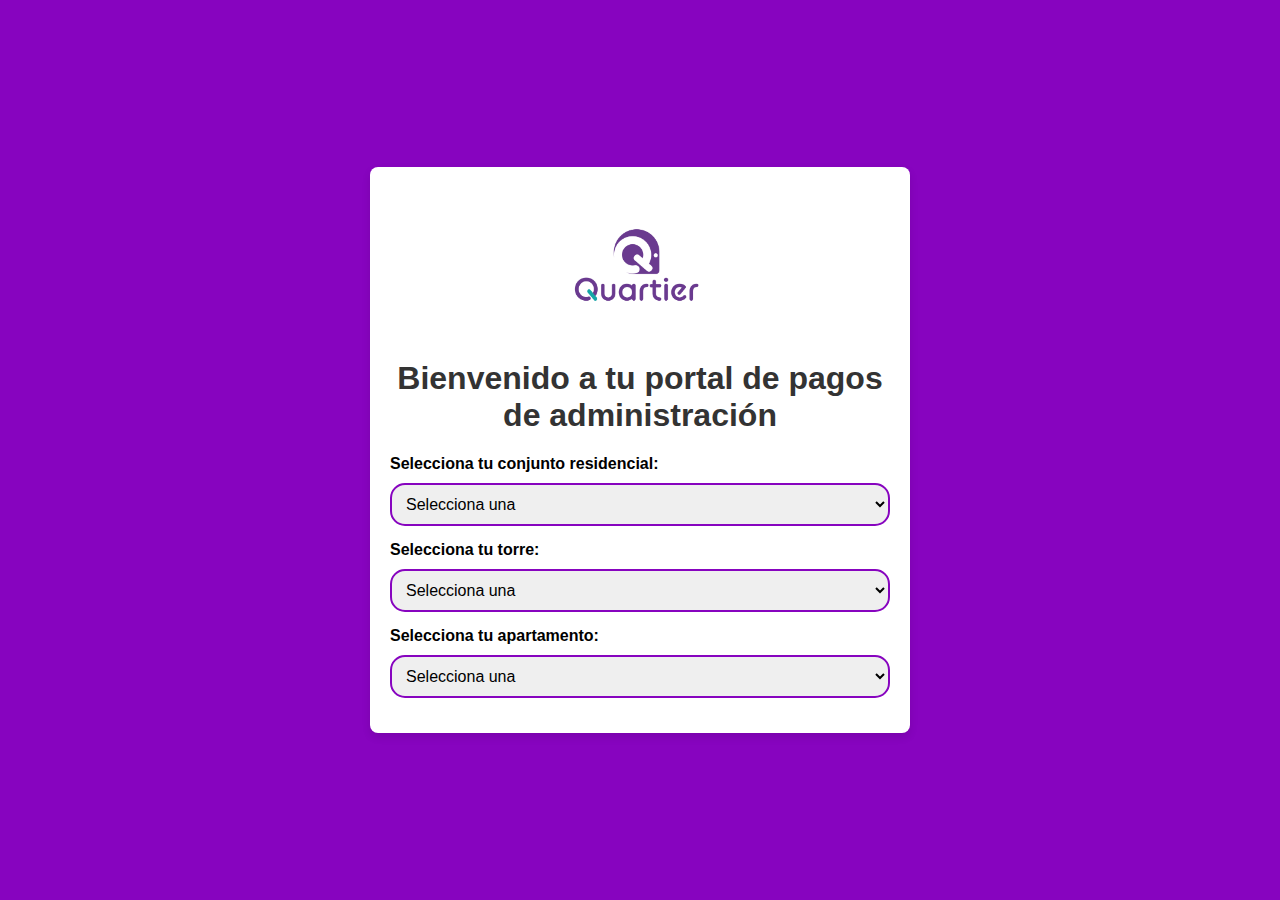
<file: Proyecto generado/index.html>
<!DOCTYPE html>
<html lang="es">
<head>
    <meta charset="UTF-8">
    <meta name="viewport" content="width=device-width, initial-scale=1.0">
    
    <link rel="stylesheet" type="text/css" href="style.css">
    
    
    <title>Portal de Pagos de Administración</title>
    
</head>
<body>

    <div class="container">
        <div class="logoQuartier">
            <img class="quartier" src="../Proyecto generado/Imagen/Logo Con Forma (1).png" width="200px" height="151px" alt="quartierImg" >
        </div>

        <h1>Bienvenido a tu portal de pagos de administración</h1>

        <div class="form-group">
            <label for="residencial">Selecciona tu conjunto residencial:</label>
            <select id="residencial">
                <option value="none">Selecciona una</option>
                <option value="arvore">Arvore Campestre</option>
                <option value="portal">Portal de los Cambulos</option>
                <option value="makadamia">Makadamia II</option>
            </select>
        </div>

        <div class="form-group">
            <label for="torre">Selecciona tu torre:</label>
            <select id="torre">
                <option value="none">Selecciona una</option>
                <option value="torreA">Torre A</option>
                <option value="torreB">Torre B</option>
                <option value="torreC">Torre C</option>
            </select>
        </div>

        <div class="form-group">
            <label for="apartamento">Selecciona tu apartamento:</label>
            <select id="apartamento">
                <option value="none">Selecciona una</option>
                <option value="1010C">1010C</option>
                <option value="1101C">1101C</option>
                <option value="1212C">1212C</option>
            </select>
        </div>

        <div id="facturas-section" class="facturas" style="display: none;">
            <h2>Facturas por pagar</h2>
            <div id="facturas-list"></div>

            <div class="total">
                <h3>Total a pagar: <span id="total-pagar">0</span></h3>
            </div>
        </div>

        <button id="continuar-btn" style="display: none;" onclick="continuarPago()">Continuar con el pago</button>
    </div>

    
    <script src="funcion.js"></script>
</body>
</html>
</file>
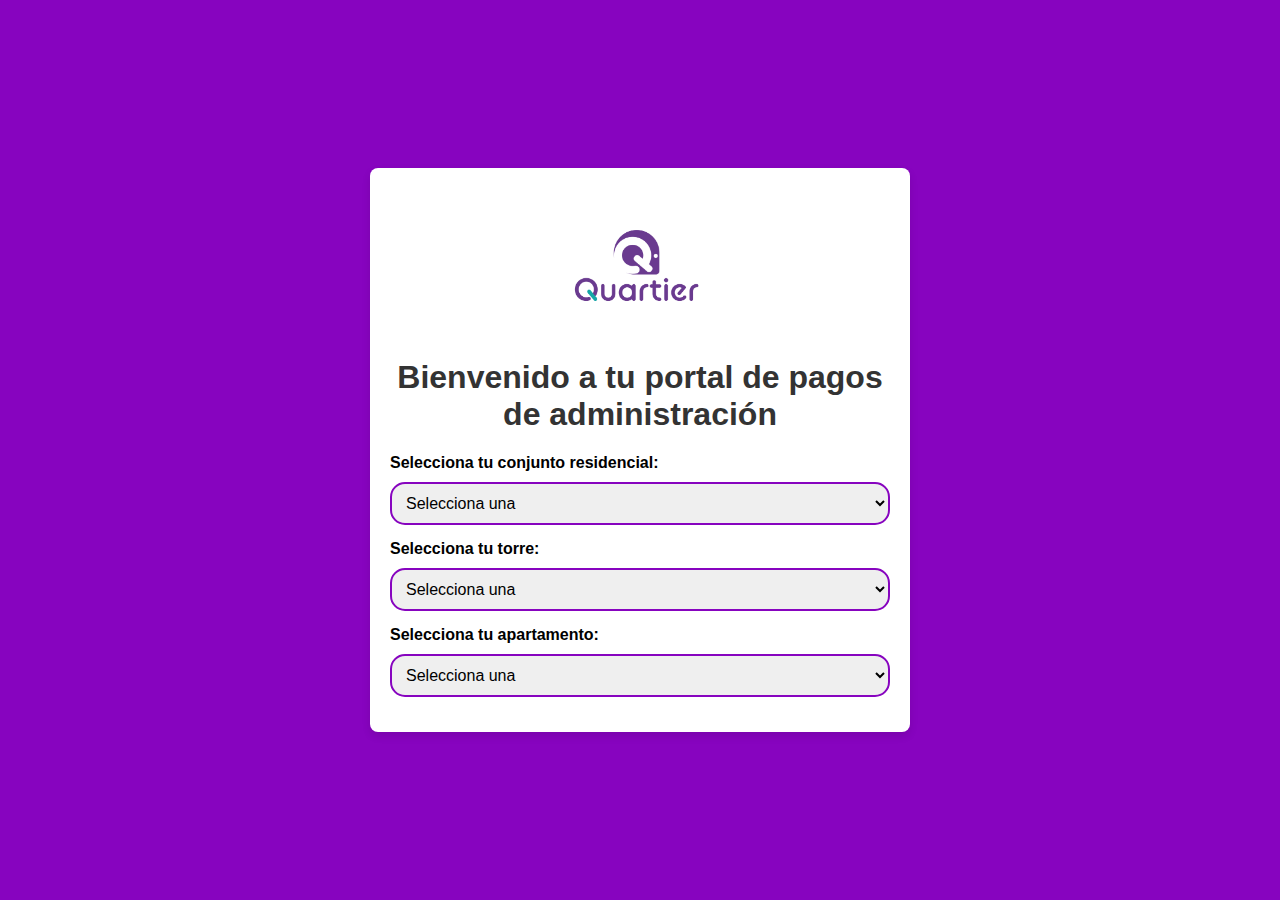
<file: Proyecto generado/index1.html>
<!DOCTYPE html>
<html lang="es">
<head>
    <meta charset="UTF-8">
    <meta name="viewport" content="width=device-width, initial-scale=1.0">
    
    <link rel="stylesheet" type="text/css" href="style1.css">
    
    
    <title>Portal de Pagos de Administración</title>
    
</head>
<body>

    <div class="container">
        <div class="logoQuartier">
            <img class="quartier" src="../Proyecto generado/Imagen/Logo Con Forma (1).png" width="200px" height="150px" alt="quartierImg" >
        </div>

        <h1>Bienvenido a tu portal de pagos de administración</h1>

        <div class="form-group">
            <label for="residencial">Selecciona tu conjunto residencial:</label>
            <select id="residencial">
                <option value="none">Selecciona una</option>
                <option value="arvore">Arvore Campestre</option>
                <option value="portal">Portal de los Cambulos</option>
                <option value="makadamia">Makadamia II</option>
            </select>
        </div>

        <div class="form-group">
            <label for="torre">Selecciona tu torre:</label>
            <select id="torre">
                <option value="none">Selecciona una</option>
                <option value="torreA">Torre A</option>
                <option value="torreB">Torre B</option>
                <option value="torreC">Torre C</option>
            </select>
        </div>

        <div class="form-group">
            <label for="apartamento">Selecciona tu apartamento:</label>
            <select id="apartamento">
                <option value="none">Selecciona una</option>
                <option value="1010C">1010C</option>
                <option value="1101C">1101C</option>
                <option value="1212C">1212C</option>
            </select>
        </div>

        <div id="facturas-section" class="facturas" style="display: none;">
            <h2>Facturas por pagar</h2>
            <div id="facturas-list"></div>

            <div class="total">
                <h3>Total a pagar: <span id="total-pagar">0</span></h3>
            </div>
        </div>

        <button id="continuar-btn" style="display: none;" onclick="continuarPago()">Continuar con el pago</button>
    </div>

    
    <script src="funcion.js"></script>
</body>
</html>
</file>
<file: Proyecto generado/style.css>
body {
    font-family: Arial, sans-serif;
    background-color: rgb(135, 4, 191);
    margin: 0;
    padding: 0;
    display: flex;
    justify-content: center;
    align-items: center;
    height: 100vh;
    
}

.container {
    background-color: #fff;
    padding: 20px;
    border-radius: 8px;
    box-shadow: 0 4px 8px rgba(0, 0, 0, 0.1);
    width: 100%;
    max-width: 500px;
    overflow-y: auto;
    max-height: 90vh;
}

::-webkit-scrollbar {
    width: 10px;
    background-color: rgba(134, 130, 135, 0.616);
    border-radius: 5px;
}

::-webkit-scrollbar-thumb{
    width: 10px;
    background-color: black;
    border-radius: 10px;
}

.logoQuartier {
display: flex;
justify-content: center;
padding: 0%;

.quartier {
    box-shadow: #333;
}
}

h1, h2 {
    text-align: center;
    color: #333;
}

.form-group {
    margin-bottom: 15px;
}

label {
    display: block;
    margin-bottom: 5px;
    font-weight: bold;
}

select, button {
    width: 100%;
    padding: 10px;
    border: 2px solid rgb(135, 4, 191);
    border-radius: 15px;
    font-size: 16px;
    margin-top: 5px;
}

button {
    background-color: rgb(135, 4, 191);
    color: white;
    font-size: 18px;
    cursor: pointer;
    margin-top: 20px;
}

button:hover {
    background-color: rgba(135, 4, 191, 0.82);
}

.facturas {
    margin-top: 20px;
}

.factura {
    border: 2px solid rgb(135, 4, 191);
    padding: 10px;
    margin-bottom: 10px;
    background-color: #f9f9f9;
    border-radius: 4px;
}

.factura p {
    margin: 5px 0;
}

.total {
    margin-top: 20px;
    text-align: center;
}
</file>
<file: Proyecto generado/style1.css>
body {
    font-family: Arial, sans-serif;
    background-color: rgb(135, 4, 191);
    margin: 0;
    padding: 0;
    display: flex;
    justify-content: center;
    align-items: center;
    height: 100vh;
    
}

.container {
    background-color: #fff;
    padding: 20px;
    border-radius: 8px;
    box-shadow: 0 4px 8px rgba(0, 0, 0, 0.1);
    width: 100%;
    max-width: 500px;
    overflow-y: auto;
    max-height: 90vh;
}

::-webkit-scrollbar {
    width: 10px;
    background-color: rgba(134, 130, 135, 0.616);
    border-radius: 5px;
}

::-webkit-scrollbar-thumb{
    width: 10px;
    background-color: black;
    border-radius: 10px;
}

.logoQuartier {
display: flex;
justify-content: center;
padding: 0%;

.quartier {
    box-shadow: #333;
}
}

h1, h2 {
    text-align: center;
    color: #333;
}

.form-group {
    margin-bottom: 15px;
}

label {
    display: block;
    margin-bottom: 5px;
    font-weight: bold;
}

select, button {
    width: 100%;
    padding: 10px;
    border: 2px solid rgb(135, 4, 191);
    border-radius: 15px;
    font-size: 16px;
    margin-top: 5px;
}

button {
    background-color: rgb(135, 4, 191);
    color: white;
    font-size: 18px;
    cursor: pointer;
    margin-top: 20px;
}

button:hover {
    background-color: rgba(135, 4, 191, 0.82);
}

.facturas {
    margin-top: 20px;
}

.factura {
    border: 2px solid rgb(135, 4, 191);
    padding: 10px;
    margin-bottom: 10px;
    background-color: #f9f9f9;
    border-radius: 4px;
}

.factura p {
    margin: 5px 0;
}

.total {
    margin-top: 20px;
    text-align: center;
}
</file>
